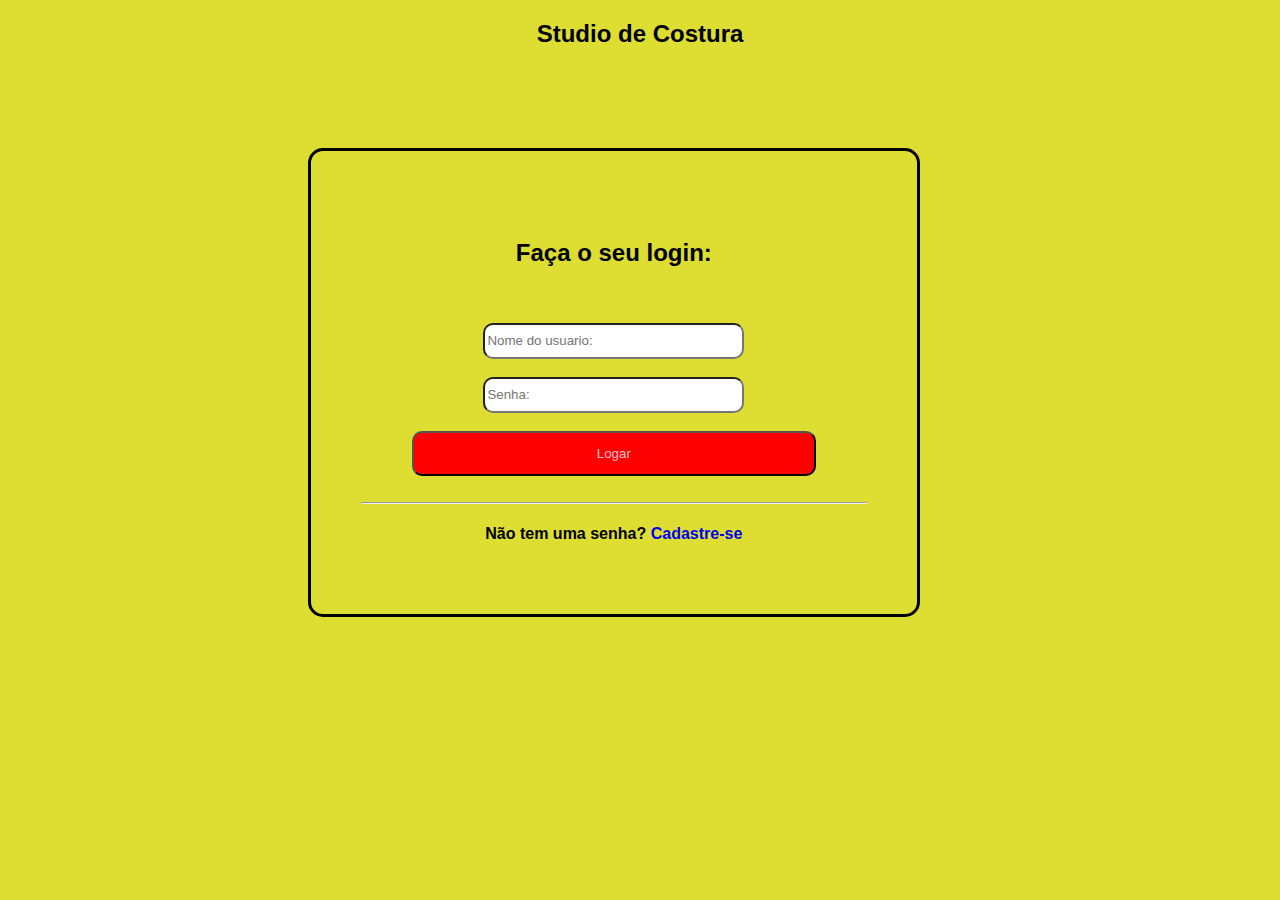
<file: index.html>
<!DOCTYPE html>
<html lang="pt-br">

<head>
    <link rel="stylesheet" href="style.css">
    <link rel="shortcut icon" href="Captura de tela 2024-11-29 021310.png" type="image/x-icon">
    <meta charset="UTF-8">
    <meta name="viewport" content="width=device-width, initial-scale=1.0">
    <title>Studio de Costura</title>
</head>

<body>
    <div class="container">
        <h2 class="h2">Studio de Costura</h2>
        <div class="login">
            <form onsubmit="login()">
                <br>
                <h2>Faça o seu login:</h2><br>
                <br>
                <input type="text" id="usuario" placeholder="Nome do usuario: " required><br>
                <br>
                <input type="password" id="senha" placeholder="Senha: " required><br>
                <br>
                <button type="submit">Logar</button><br>
                <br>
                <hr>
                <h4>Não tem uma senha? <a href="cad.html">Cadastre-se</a></h4>
            </form>
        </div>
    </div>
    <script src="script.js"></script>
</body>

</html>
</file>
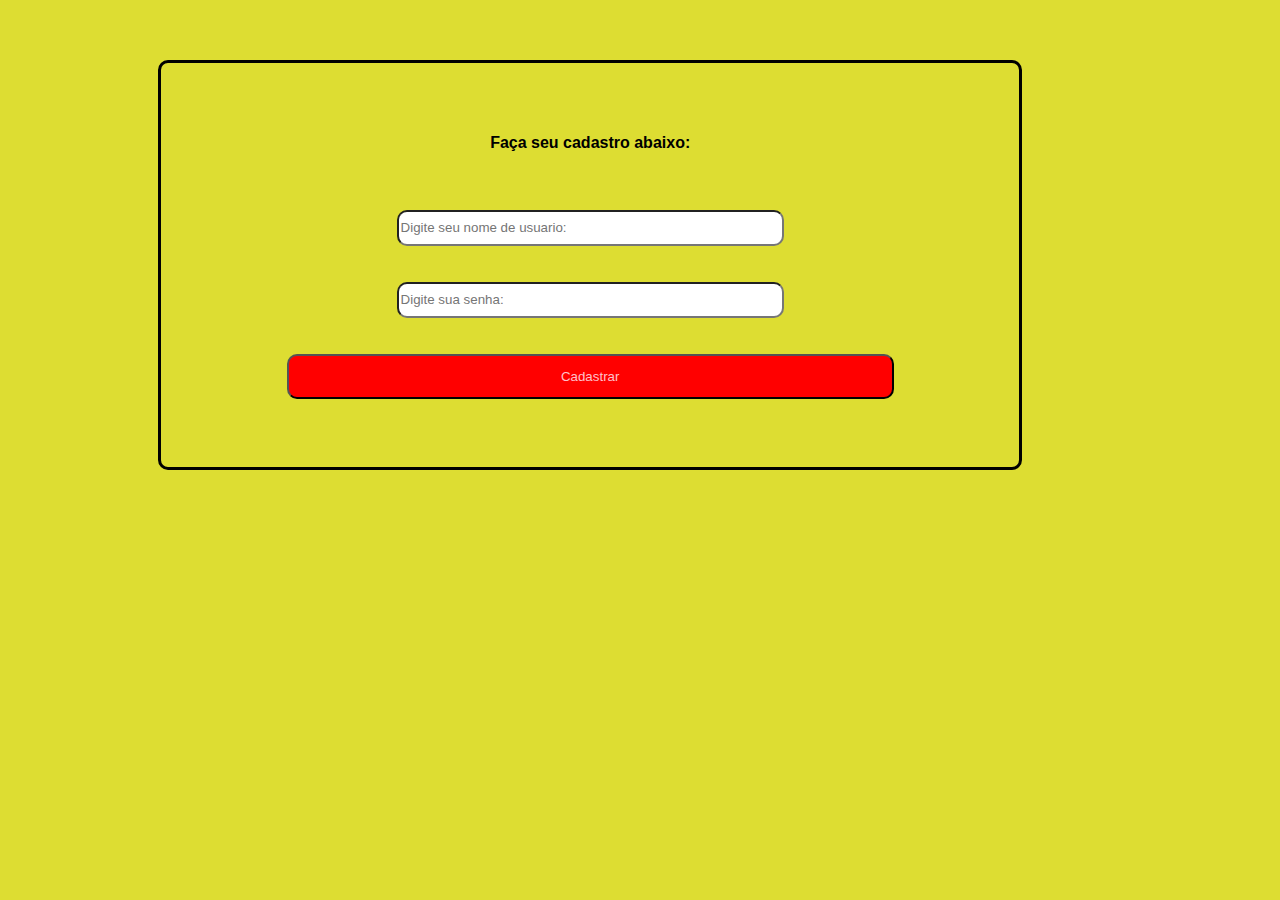
<file: cad.html>
<!DOCTYPE html>
<html lang="pt-br">
<head>
    <link rel="shortcut icon" href="Captura de tela 2024-11-29 021310.png" type="image/x-icon">
    <link rel="stylesheet" href="style.css">
    <meta charset="UTF-8">
    <meta name="viewport" content="width=device-width, initial-scale=1.0">
    <title>Studio de Costura</title>
</head>
<body>
    <div class="container">
        <div class="cad">
                
                <h4>Faça seu cadastro abaixo:</h4><br>
                <br>
                <input type="text" id="cadUser" placeholder="Digite seu nome de usuario: "><br>
                <br><br>
                <input type="password" id="cadSenha" placeholder="Digite sua senha: " ><br>
                <br><br>
                <button onclick="cad()">Cadastrar</button><br>
                <br>
        </div>
    </div>
    <script src="script.js"></script>
</body>
</html>
</file>
<file: style.css>
body{
    background-color: rgb(221, 221, 50);
    font-family: 'Lucida Sans', 'Lucida Sans Regular', 'Lucida Grande', 'Lucida Sans Unicode', Geneva, Verdana, sans-serif;
    text-align: center;
}
a{
    text-decoration: none;
}
.login{
    text-align: center;
    flex-direction: column;
    border-style: solid;
    border-radius: 15px;
    width: 40%;
    margin: 100px 300px;
    padding: 50px;
}
button{
    border-radius: 10px;
    width: 80%;
    height: 45px;
    background-color: red;
    color: pink;
    
}
input{
    border-radius: 10px;
    width: 50%;
    height: 30px;
    color: #000;
}
button:hover{
    background-color: yellow;
    color: black;
    scale: 1.1;
    transition-duration: 0.5s;
}
input:hover{
    scale: 1.1;
    transition-duration: 0.5s;
}
.cad{
    border-style: solid;
    border-radius: 10px;
    width: 60%;
    height: 60%;
    padding: 50px;
    margin: 60px 150px;
}
</file>
